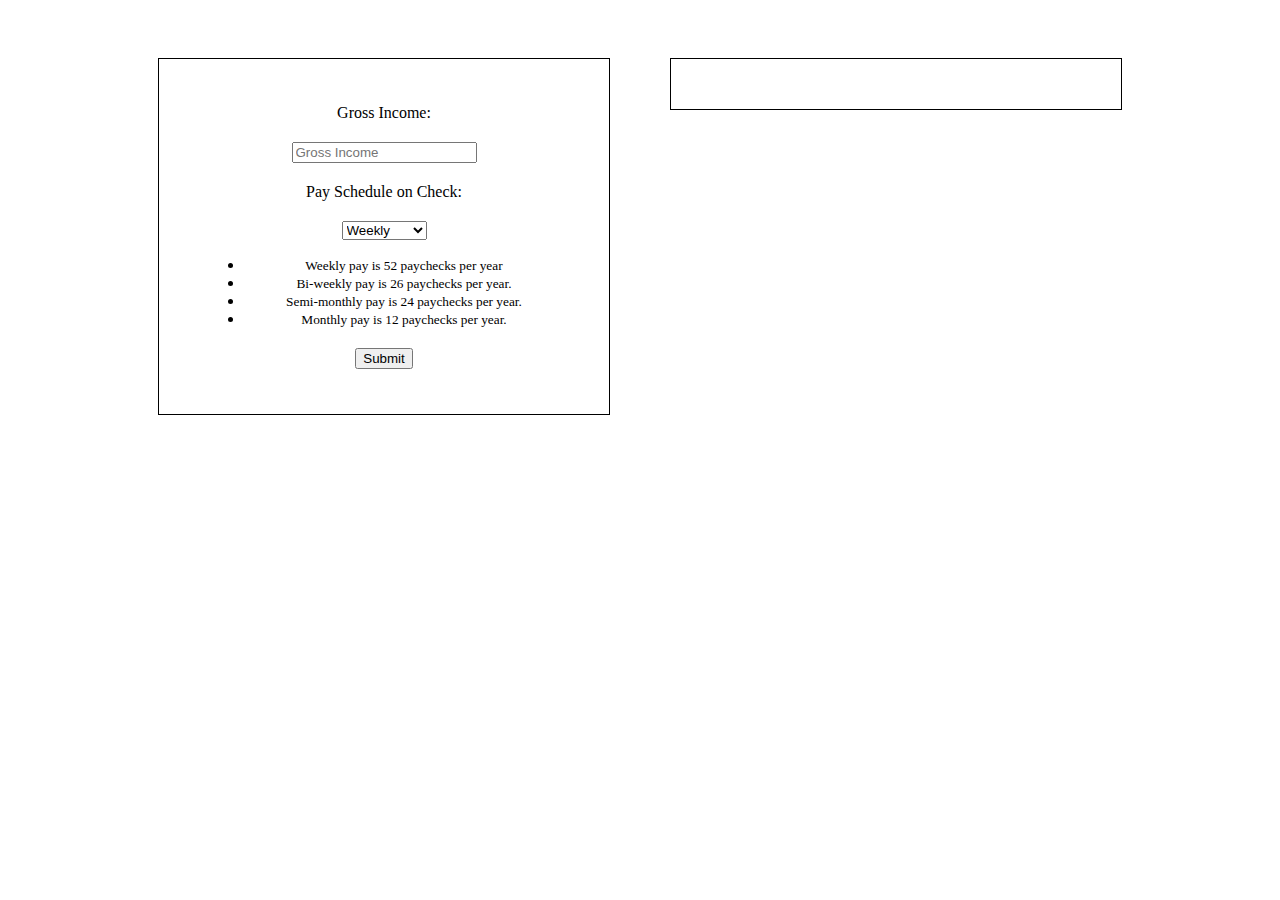
<file: index.html>
<!DOCTYPE html>
<html lang="en">
  <head>
    <link rel="stylesheet" type="text/css" href="css/index.css" />
    <title>Paycheck Breakdown</title>
  </head>
  <body>
    <div class="row">
      <div id="mainFormDiv">
        <form id="paycheckForm">
          <div class ='formDivs'>
            <label for="grossIncome">Gross Income:</label>
          </div>
          <div class ='formDivs'>
            <input
              id="grossIncome"
              name="grossIncome"
              type="number"
              placeholder="Gross Income"
              step=".01"
              required
            />
          </div>
          <div class ='formDivs'> 
            <label for="paySchedule">Pay Schedule on Check:</label>
          </div>
          <div class ='formDivs'>
            <select id="paySchedule" name="paySchedule">
              <option value="weekly">Weekly</option>
              <option value="biweekly">Bi-Weekly</option>
              <option value="monthly">Monthly</option>
              <option value="bimonthly">Bi-Monthly</option>
            </select>
            <ul>
              <li>
                <small>Weekly pay is 52 paychecks per year</small>
              </li>
              <li>
                <small>Bi-weekly pay is 26 paychecks per year.</small>
              </li>
              <li>
                <small>Semi-monthly pay is 24 paychecks per year. </small>
              </li>
              <li>
                <small>Monthly pay is 12 paychecks per year.</small>
              </li>
            </ul>
          </div>
          <div class ='formDivs'>
            <button type="submit">Submit</button>
          </div>
        </form>
      </div>
      <div id ='resultBox'></div>
    </div>
    <script src="./js/index.js"></script>
  </body>
</html>
</file>
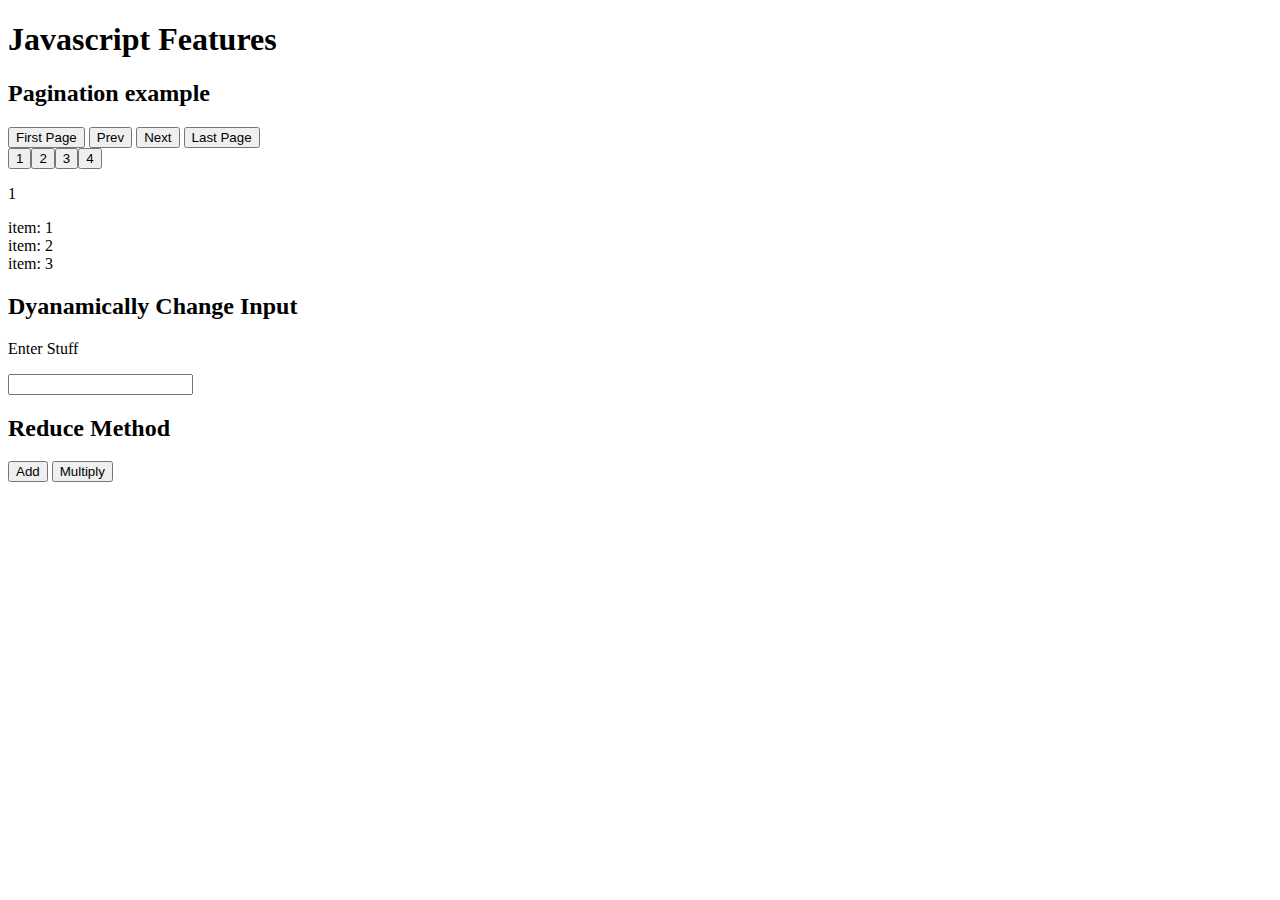
<file: app.html>
<!DOCTYPE html>
<html lang="en">
  <head>
    <meta charset="UTF-8" />
    <meta name="viewport" content="width=device-width, initial-scale=1.0" />
    <meta http-equiv="X-UA-Compatible" content="ie=edge" />
    <title>Javascript Features</title>
  </head>
  <body>
    <div>
      <h1>Javascript Features</h1>
      <h2>Pagination example</h2>
      <button id="firstPage">First Page</button>
      <button id="prevPage">Prev</button>
      <button id="nextPage">Next</button>
      <button id="lastPage">Last Page</button>
      <div id="pageTabButtons"></div>
      <p id="pageNumber"></p>
      <div id="itemsOnPage"></div>
    </div>
    <div>
      <h2>Dyanamically Change Input</h2>
      <p id="inputDisplay">Enter Stuff</p>
      <input onkeyup="printToScreen(this.value)" />
    </div>
    <div>
      <h2>Reduce Method</h2>
      <div id="arrayOfList"></div>
      <button id="addArray">Add</button>
      <button id="multiplyArray">Multiply</button>
      <div id="itemsList"></div>
    </div>
  </body>

<script src='./js/app.js'></script>
</html>
</file>
<file: css/index.css>
#mainFormDiv{
    width: 400px;
    border: 1px solid black;
    padding: 25px;
    margin-top: 50px;
    margin-left: 150px;
    float: left;
}

.formDivs{
    margin: 20px;
    text-align:center;
}

#resultBox{
    width: 400px;
    border: 1px solid black;
    padding: 25px;
    margin-top: 50px;
    margin-right: 150px;
    float: right;
}
</file>
